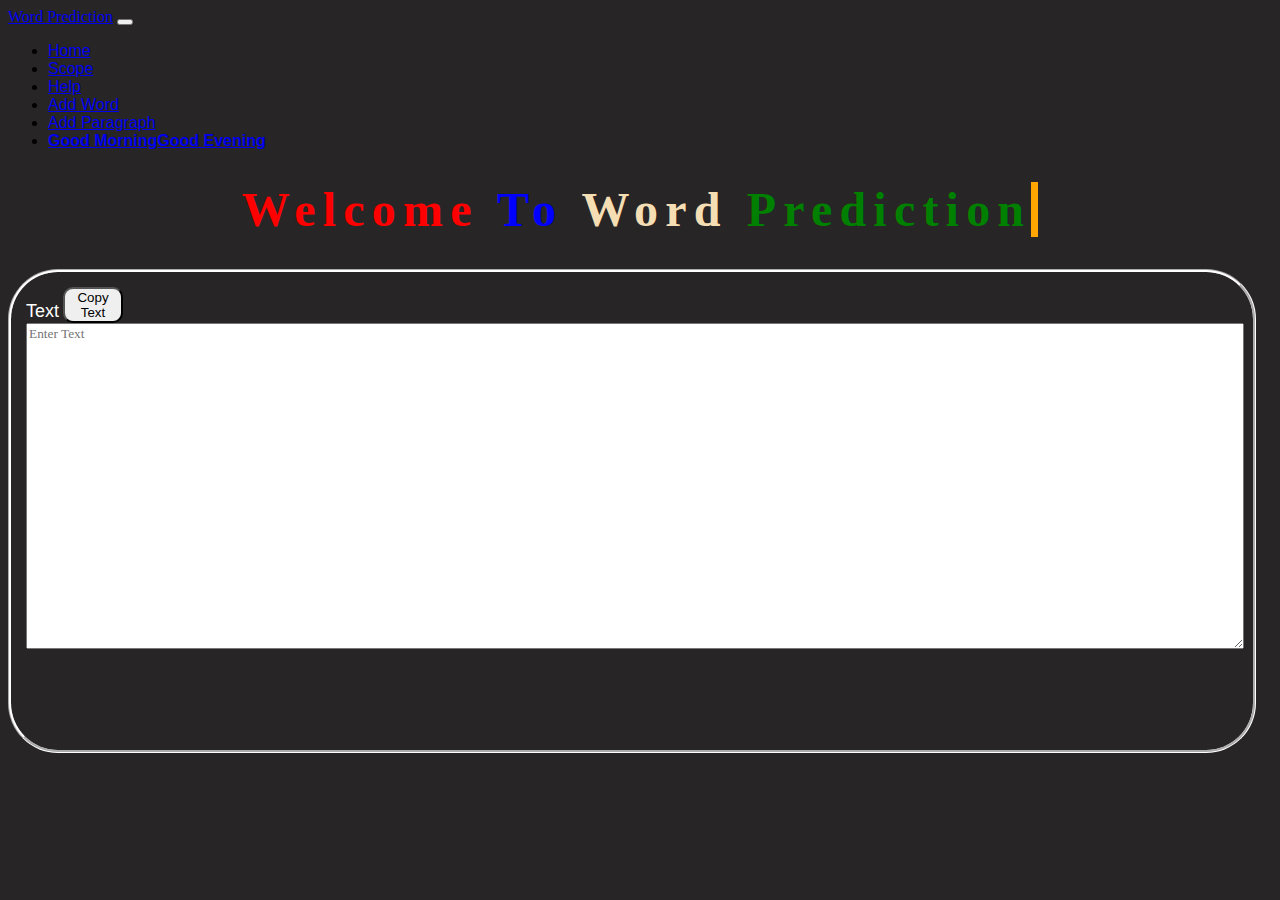
<file: index.html>
<!DOCTYPE html>
<html lang="en">

<head>
    <meta charset="UTF-8">
    <meta name="viewport" content="width=device-width, initial-scale=1.0">
    <link href="https://cdn.jsdelivr.net/npm/bootstrap@5.0.2/dist/css/bootstrap.min.css" rel="stylesheet" integrity="sha384-EVSTQN3/azprG1Anm3QDgpJLIm9Nao0Yz1ztcQTwFspd3yD65VohhpuuCOmLASjC" crossorigin="anonymous">
    <link rel="stylesheet" href="https://bootswatch.com/4/yeti/bootstrap.min.css">
    <link rel="stylesheet" href="style.css">
    <title>Predictions</title>
</head>

<body>

    <nav class="navbar navbar-expand-lg bg-dark">
        <div class="container-fluid">
            <a class="navbar-brand mx-3 fs-2 text-white fw-bold" href="#">Word Prediction</a>
            <button class="navbar-toggler" type="button" data-bs-toggle="collapse" data-bs-target="#navbarNav" aria-controls="navbarNav" aria-expanded="false" aria-label="Toggle navigation">
            <span class="navbar-toggler-icon"></span>
          </button>
            <div class="collapse navbar-collapse" id="navbarNav">
                <ul class="navbar-nav ms-auto">
                    <li class="nav-item mx-2 fs-5 fonts fw-bold">
                        <a class="nav-link text-danger active" aria-current="page" href="index.html">Home</a>
                    </li>
                    <!-- <li class="nav-item mx-2 fs-5 fonts fw-bold">
                <a class="nav-link text-danger" href="aim.html">Aim</a>
              </li> -->
                    <li class="nav-item mx-2 fs-5 fonts fw-bold">
                        <a class="nav-link text-danger" href="scope.html">Scope</a>
                    </li>
                    <li class="nav-item mx-2 fs-5 fonts fw-bold">
                        <a class="nav-link text-danger" href="help.html">Help</a>
                    </li>
                    <li class="nav-item mx-2 fs-5 fonts fw-bold">
                        <a class="nav-link  text-danger " href="word.html">Add Word</a>
                    </li>
                    <li class="nav-item mx-2 fs-5 fonts fw-bold">
                        <a class="nav-link text-danger" href="paragraphs.html">Add Paragraph</a>
                    </li>
                    <li class="nav-item mx-2 fs-5 fonts fw-bold">
                        <a class="nav-link disabled text-white" href="#" tabindex="-1" aria-disabled="true">
                            <script>
                                var d = new Date();
                                var time = d.getHours();
                                if (time < 12) {
                                    document.write("<b>Good Morning</b>");
                                }
                                if ((time < 17) && (time > 12)) {
                                    document.write("<b>Good Afternoon</b>");
                                }
                                if (time => 17) {
                                    document.write("<b>Good Evening</b>");
                                }
                            </script>
                        </a>
                    </li>
                </ul>
            </div>
        </div>
    </nav>

    <!-- <center>
        <h2 id="mainHeading">Software Engineering CSE3001 Project</h2>
    </center> -->

    <div class="typewriter">
        <h1>
            <span class="text-color1">Welcome</span>
            <span class="text-color2">To</span>
            <span class="text-color3">Word</span>
            <span class="text-color4">Prediction</span>
        </h1>
    </div>
    <!-- CONTAINER-1 -->
    <div class="container">

        <div class="form-container">
            <div class="form-group mx-2">
                <form id="Form">
                    <div class="d-flex">
                        <label class="inputLabel mx-5 fs-2 fw-bolder mx-auto" for="text_field1">Text</label>
                        <button class="text-center btn btn-outline-info m-2 p-2 fw-bold" onclick="myFunction()">Copy Text</button>
                    </div>
                    <textarea class="form-control m-2 p-3" name="text_field" id="text_field" autocomplete="off" placeholder="Enter Text"></textarea>
                </form>
            </div>
            <div class="button-container"></div>

        </div>
    </div>


</body>
<script src="index.js"></script>


</html>
</file>
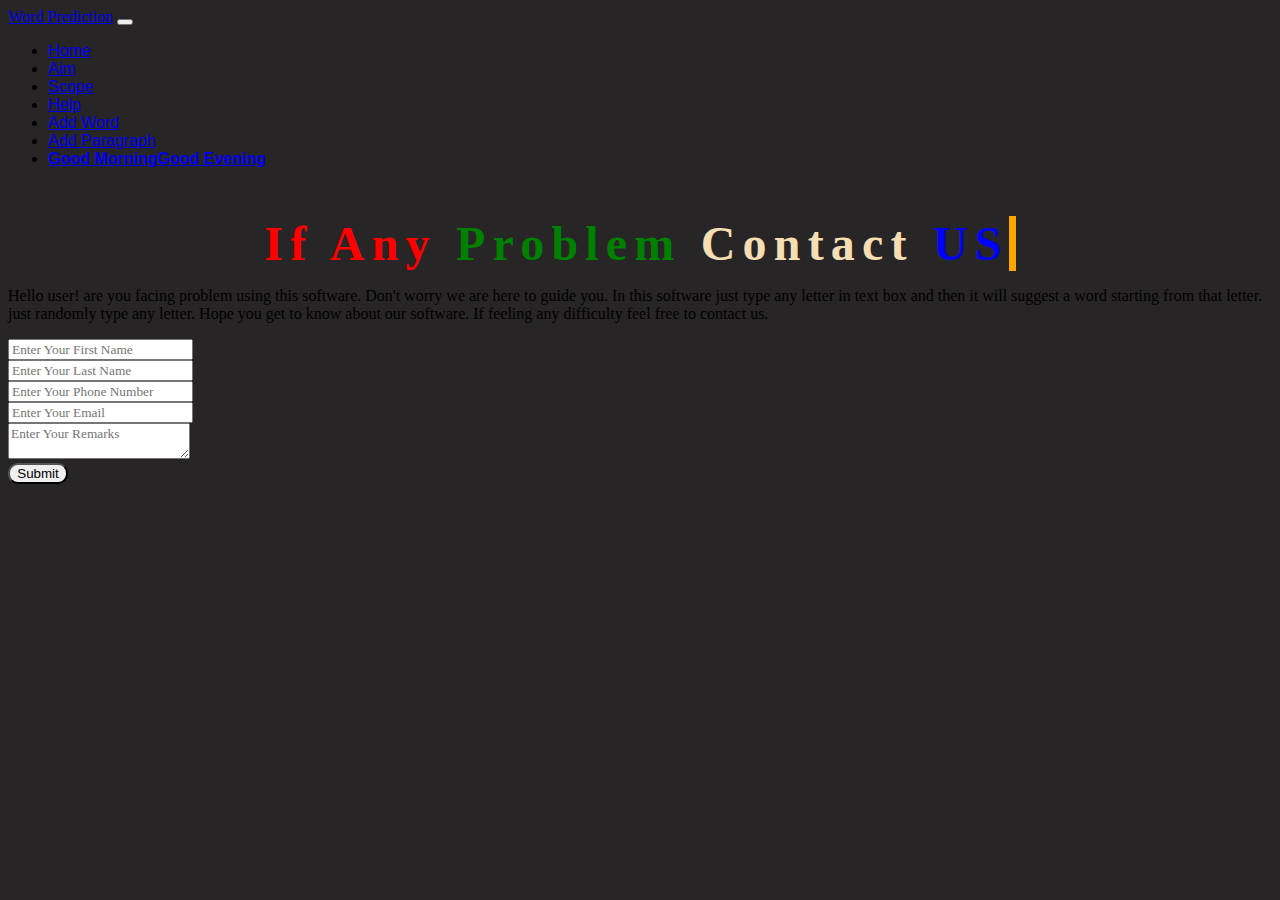
<file: help.html>
<!DOCTYPE html>
<html lang="en">

<head>
    <meta charset="UTF-8">
    <meta name="viewport" content="width=device-width, initial-scale=1.0">
    <link href="https://cdn.jsdelivr.net/npm/bootstrap@5.0.2/dist/css/bootstrap.min.css" rel="stylesheet" integrity="sha384-EVSTQN3/azprG1Anm3QDgpJLIm9Nao0Yz1ztcQTwFspd3yD65VohhpuuCOmLASjC" crossorigin="anonymous">
    <link rel="stylesheet" href="https://bootswatch.com/4/yeti/bootstrap.min.css">

    <link rel="stylesheet" href="style.css">
    <title>Predictions</title>
</head>
<nav class="navbar navbar-expand-lg bg-dark">
    <div class="container-fluid">
        <a class="navbar-brand mx-3 fs-2 text-white fw-bold" href="#">Word Prediction</a>
        <button class="navbar-toggler" type="button" data-bs-toggle="collapse" data-bs-target="#navbarNav" aria-controls="navbarNav" aria-expanded="false" aria-label="Toggle navigation">
            <span class="navbar-toggler-icon"></span>
          </button>
        <div class="collapse navbar-collapse" id="navbarNav">
            <ul class="navbar-nav ms-auto">
                <li class="nav-item mx-2 fs-5 fonts fw-bold">
                    <a class="nav-link text-danger active" aria-current="page" href="index.html">Home</a>
                </li>
                <li class="nav-item mx-2 fs-5 fonts fw-bold">
                    <a class="nav-link text-danger" href="aim.html">Aim</a>
                </li>
                <li class="nav-item mx-2 fs-5 fonts fw-bold">
                    <a class="nav-link text-danger" href="scope.html">Scope</a>
                </li>
                <li class="nav-item mx-2 fs-5 fonts fw-bold">
                    <a class="nav-link text-danger" href="help.html">Help</a>
                </li>
                <li class="nav-item mx-2 fs-5 fonts fw-bold">
                    <a class="nav-link  text-danger " href="word.html">Add Word</a>
                </li>
                <li class="nav-item mx-2 fs-5 fonts fw-bold">
                    <a class="nav-link text-danger" href="paragraphs.html">Add Paragraph</a>
                </li>
                <li class="nav-item mx-2 fs-5 fonts fw-bold">
                    <a class="nav-link disabled text-white" href="#" tabindex="-1" aria-disabled="true">
                        <script>
                            var d = new Date();
                            var time = d.getHours();

                            if (time < 12) {
                                document.write("<b>Good Morning</b>");
                            }
                            if ((time < 17) && (time > 12)) {
                                document.write("<b>Good Afternoon</b>");
                            }
                            if (time => 17) {
                                document.write("<b>Good Evening</b>");
                            }
                        </script>
                    </a>
                </li>
            </ul>
        </div>
    </div>
</nav>

<div class="container">
    <div class="d-inline-block">
        <div class="typewriter text-center my-3">
            <h1>
                <span class="text-color1">If Any</span>
                <span class="text-color4">Problem</span>
                <span class="text-color3">Contact</span>
                <span class="text-color2">US</span>
            </h1>
        </div>
        <!-- CONTAINER-1 -->
        <div class="d-inline-block">
            <div class="d-inline-block">
                <p class="text-center fs-5 mx-5 w-100 text-white">
                    Hello user! are you facing problem using this software. Don't worry we are here to guide you. In this software just type any letter in text box and then it will suggest a word starting from that letter. just randomly type any letter. Hope you get to know
                    about our software. If feeling any difficulty feel free to contact us.
                </p>
                <div class="form">
                    <form method="POST" action="connect.php">
                </div>
                <div class="d-inline-block w-100 text-center mx-auto">
                    <div class="row m-3">
                        <div class="col-6">
                            <!-- <label>First Name:</label> -->
                            <input name='fname' id='fname' class="w-100 p-2 fs-5 m-1" type="text" placeholder="Enter Your First Name" required>
                        </div>
                        <div class="col-6">
                            <!-- <label>Last Name:</label> -->
                            <input name="lname" id="lname" class="w-100 p-2 fs-5 m-1" type="text" placeholder="Enter Your Last Name" required>
                        </div>
                    </div>
                    <div class="row m-3">
                        <div class="col-6">
                            <!-- <label>Phone Number:</label> -->
                            <input name="phn" id=" phn" class="w-100 p-2 fs-5 m-1" type="number" placeholder="Enter Your Phone Number" required>
                        </div>
                        <div class="col-6">
                            <!-- <label>Email:</label> -->
                            <input name="email" id="email" class="w-100 p-2 fs-5 m-1" type="email" placeholder="Enter Your Email" required>
                        </div>
                    </div>
                    <div class="row m-3">
                        <div class="col-12">
                            <!-- <label>Address 1:</label> -->
                            <textarea name="mesg" id="message" class="w-100 p-2 fs-5 m-1" type="text" placeholder="Enter Your Remarks" required></textarea>
                        </div>
                    </div>
                    <button class="btn btn-success w-25 fs-5 text-center" type="submit" name="submit" value="submit">Submit</button>
                </div>
            </div>
        </div>
        </form>
    </div>
    </body>
    <script src="index.js "></script>

</html>
</file>
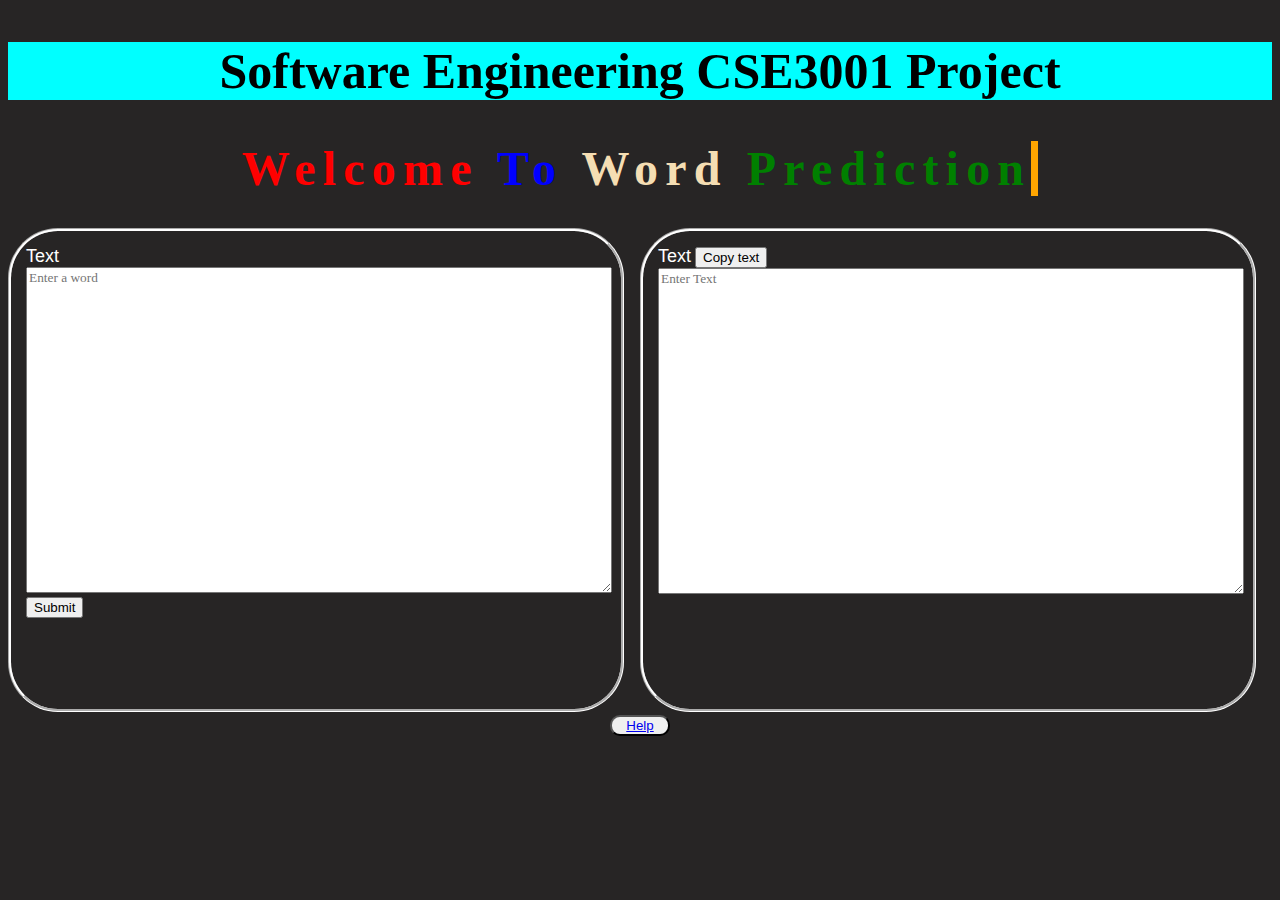
<file: index1.html>
<!DOCTYPE html>
<html lang="en">

<head>
    <meta charset="UTF-8">
    <meta name="viewport" content="width=device-width, initial-scale=1.0">
    <link rel="stylesheet" href="https://bootswatch.com/4/yeti/bootstrap.min.css">
    <link rel="stylesheet" href="style.css">
    <title>Predictions</title>
</head>

<body>
    <center>
        <h2 id="mainHeading">Software Engineering CSE3001 Project</h2>
    </center>

    <div class="typewriter">
        <h1>
            <span class="text-color1">Welcome</span>
            <span class="text-color2">To</span>
            <span class="text-color3">Word</span>
            <span class="text-color4">Prediction</span>
        </h1>
    </div>
    <!-- CONTAINER-1 -->
    <div class="container">
        <div class="form-container1">
            <form action="addWord.php" method="get">

                <div class="main">
                    <label class="inputLabel" for="text_field">Text</label><br>
                    <textarea class="form-control" name="TEXT" type=" text " id="word " placeholder="Enter a word "></textarea>
                </div>
                <div class="click">
                    <button class="btn1" onclick="addWord()">Submit</button>
                </div>

            </form>
        </div>

        <div class="form-container">
            <div class="form-group">
                <form id="Form">
                    <label class="inputLabel" for="text_field1">Text</label>
                    <button onclick="myFunction()">Copy text</button>
                    <textarea class="form-control" name="text_field" id="text_field" autocomplete="off" placeholder="Enter Text"></textarea>
                </form>
            </div>
            <div class="button-container"></div>

        </div>


    </div>

    <div class="help">
        <button class="btn"><a href="help.html" target="_blank" rel="noopener noreferrer">Help</a></button>
    </div>

</body>
<script src="index.js"></script>


</html>
</file>
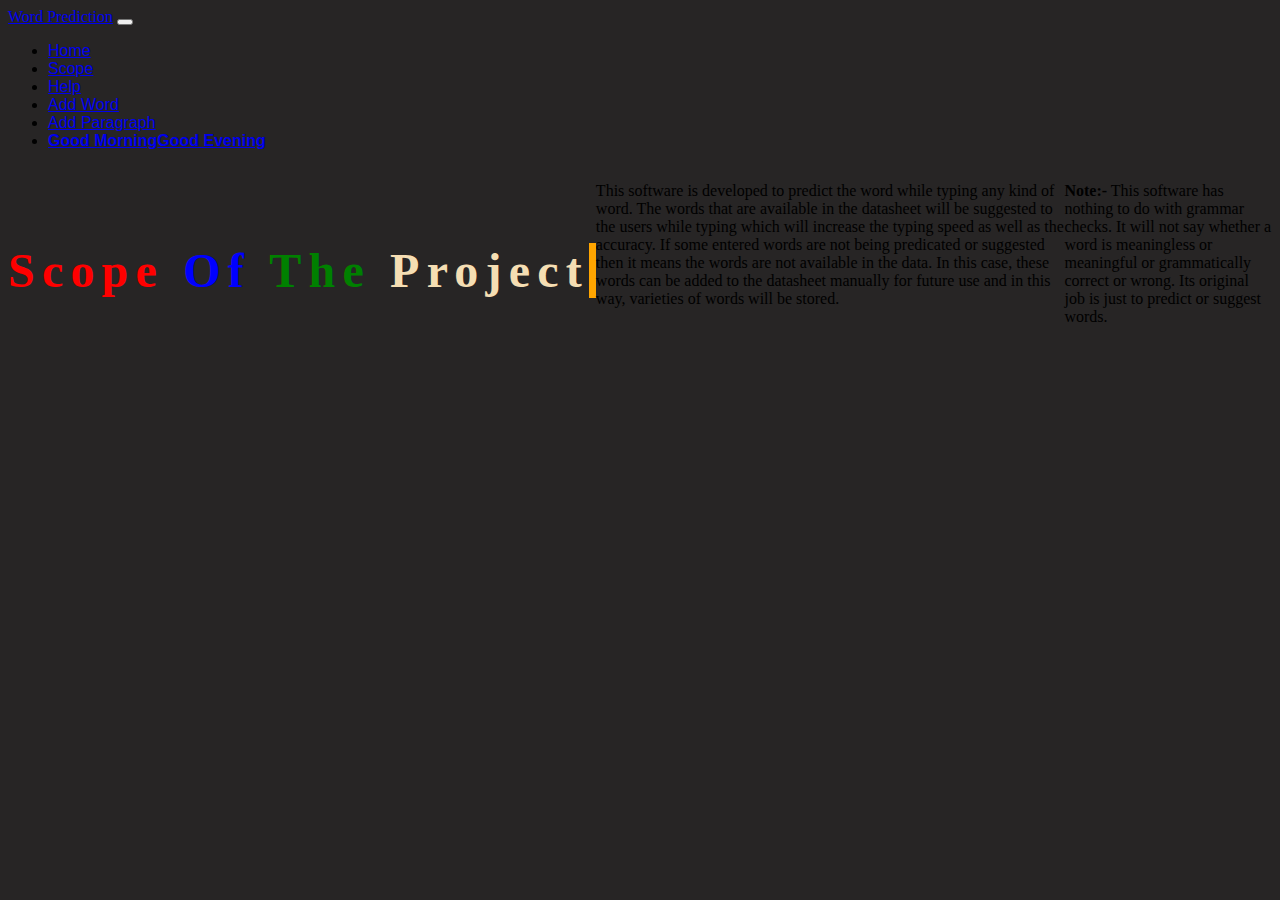
<file: scope.html>
<!DOCTYPE html>
<html lang="en">

<head>
    <meta charset="UTF-8">
    <meta name="viewport" content="width=device-width, initial-scale=1.0">
    <link href="https://cdn.jsdelivr.net/npm/bootstrap@5.0.2/dist/css/bootstrap.min.css" rel="stylesheet" integrity="sha384-EVSTQN3/azprG1Anm3QDgpJLIm9Nao0Yz1ztcQTwFspd3yD65VohhpuuCOmLASjC" crossorigin="anonymous">
    <link rel="stylesheet" href="https://bootswatch.com/4/yeti/bootstrap.min.css">
    <link rel="stylesheet" href="style.css">
    <title>Predictions</title>
</head>

<body>
    <nav class="navbar navbar-expand-lg bg-dark">
        <div class="container-fluid">
            <a class="navbar-brand mx-3 fs-2 text-white fw-bold" href="#">Word Prediction</a>
            <button class="navbar-toggler" type="button" data-bs-toggle="collapse" data-bs-target="#navbarNav" aria-controls="navbarNav" aria-expanded="false" aria-label="Toggle navigation">
            <span class="navbar-toggler-icon"></span>
          </button>
            <div class="collapse navbar-collapse" id="navbarNav">
                <ul class="navbar-nav ms-auto">
                    <li class="nav-item mx-2 fs-5 fonts fw-bold">
                        <a class="nav-link text-danger active" aria-current="page" href="index.html">Home</a>
                    </li>
                    <!-- <li class="nav-item mx-2 fs-5 fonts fw-bold">
                <a class="nav-link text-danger" href="aim.html">Aim</a>
              </li> -->
                    <li class="nav-item mx-2 fs-5 fonts fw-bold">
                        <a class="nav-link text-danger" href="scope.html">Scope</a>
                    </li>
                    <li class="nav-item mx-2 fs-5 fonts fw-bold">
                        <a class="nav-link text-danger" href="help.html">Help</a>
                    </li>
                    <li class="nav-item mx-2 fs-5 fonts fw-bold">
                        <a class="nav-link  text-danger " href="word.html">Add Word</a>
                    </li>
                    <li class="nav-item mx-2 fs-5 fonts fw-bold">
                        <a class="nav-link text-danger" href="paragraphs.html">Add Paragraph</a>
                    </li>
                    <li class="nav-item mx-2 fs-5 fonts fw-bold">
                        <a class="nav-link disabled text-white" href="#" tabindex="-1" aria-disabled="true">
                            <script>
                                var d = new Date();
                                var time = d.getHours();

                                if (time < 12) {
                                    document.write("<b>Good Morning</b>");
                                }
                                if ((time < 17) && (time > 12)) {
                                    document.write("<b>Good Afternoon</b>");
                                }
                                if (time => 17) {
                                    document.write("<b>Good Evening</b>");
                                }
                            </script>
                        </a>
                    </li>
                </ul>
            </div>
        </div>
    </nav>

    <div class="container d-inline-block mx-5">
        <div class="typewriter">
            <h1>
                <span class="text-color1">Scope</span>
                <span class="text-color2">Of</span>
                <span class="text-color4">The</span>
                <span class="text-color3">Project</span>
            </h1>
        </div>
        <h2 class="text-center m-5 fs-1 text-primary fw-bold w-100"></h2>
        <p class="justify-content text-white fs-5 mx-5 p-3 text-center">
            This software is developed to predict the word while typing any kind of word. The words that are available in the datasheet will be suggested to the users while typing which will increase the typing speed as well as the accuracy. If some entered words
            are not being predicated or suggested then it means the words are not available in the data. In this case, these words can be added to the datasheet manually for future use and in this way, varieties of words will be stored.

        </p>
        <p class="justify-content text-white fs-5 mx-5 p-3 text-center">
            <b class="fs-3 ">Note:-</b> This software has nothing to do with grammar checks. It will not say whether a word is meaningless or meaningful or grammatically correct or wrong. Its original job is just to predict or suggest words.
        </p>
    </div>

</body>

</html>
</file>
<file: style.css>
body {
    background: rgb(39, 37, 37);
    height: 100%;
}

.container {
    display: flex;
}

#mainHeading {
    font-family: 'Times New Roman', Times, serif;
    font-size: 50px;
    font-weight: bold;
    background-color: aqua;
}

#suggestionText {
    margin: auto;
    font-family: 'Trebuchet MS', 'Lucida Sans Unicode', 'Lucida Grande', 'Lucida Sans', Arial, sans-serif;
    font-size: 20px;
}

.container .form-container1 {
    margin-top: 2rem;
    margin-right: 1rem;
    /* margin: auto; */
    width: 100%;
    border-radius: 50px;
    height: 35vw;
    /* height: 320px; */
    padding: 15px;
    border: groove white;
    /* display: block;
    width: 100%;
    height: 5px;
    padding: 15px;
    font-size: .9375rem;
    font-weight: 400;
    line-height: 1.5;
    color: white;
    background-color: #fff;
    background-clip: padding-box;
    border: groove white;
    border-radius: 15px;
    transition: border-color .15s */
}

.container .form-container {
    margin-top: 2rem;
    margin-right: 1rem;
    /* margin: auto; */
    width: 100%;
    border-radius: 50px;
    height: 35vw;
    /* height: 320px; */
    padding: 15px;
    border: groove white;
    /* display: block;
    width: 100%;
    height: 5px;
    padding: 15px;
    font-size: .9375rem;
    font-weight: 400;
    line-height: 1.5;
    color: white;
    background-color: #fff;
    background-clip: padding-box;
    border: groove white;
    border-radius: 15px;
    transition: border-color .15s */
}

.inputLabel {
    color: white;
    font-family: 'Trebuchet MS', 'Lucida Sans Unicode', 'Lucida Grande', 'Lucida Sans', Arial, sans-serif;
    font-size: 18px;
    font-weight: 500;
}

.click {
    font-family: 'Trebuchet MS', 'Lucida Sans Unicode', 'Lucida Grande', 'Lucida Sans', Arial, sans-serif;
    border-radius: 10px;
}

 ::placeholder {
    font-family: 'Times New Roman', Times, serif;
}

.help {
    text-align: center;
    font-size: 20px;
    /* border: groove white; */
    border-radius: 15px;
    /* width: fit-content; */
}

.btn {
    border-color: black;
    border-radius: 10px;
    width: 60px;
}

.btn:hover {
    background: rgb(105, 95, 95);
    text-decoration: solid;
    color: white;
    width: 60px;
}

.inputLabel:hover{
    color: brown;
}

.typewriter {
    margin: auto;
    width: fit-content;
}

#Form textarea {
    width: 100%;
    height: 25vw;
    /* font-family: 'Gill Sans', 'Gill Sans MT', Calibri, 'Trebuchet MS', sans-serif; */
}

.main textarea{
    width: 100%;
    height: 25vw;
    /* font-family: 'Gill Sans', 'Gill Sans MT', Calibri, 'Trebuchet MS', sans-serif; */
}

.fonts{
    font-family: sans-serif;
}

textarea::after {
    background-color: blue !important;
}

.typewriter h1 {
    overflow: hidden;
    color: antiquewhite;
    font-weight: bolder;
    font-size: 3rem;
    font-family: san serif;
    /* Ensures the content is not revealed until the animation */
    border-right: .15em solid orange;
    /* The typwriter cursor */
    white-space: nowrap;
    /* Keeps the content on a single line */
    margin: 0 auto;
    margin-top: 2rem;
    /* Gives that scrolling effect as the typing happens */
    letter-spacing: .15em;
    /* Adjust as needed */
    animation: typing 7s steps(50, end) infinite, blink-caret .90s step-end infinite;
}

@keyframes typing {
    from {
        width: 0
    }
    to {
        width: 100%
    }
}


/* The typewriter cursor effect */

@keyframes blink-caret {
    from,
    to {
        border-color: transparent
    }
    50% {
        border-color: orange;
    }
}

.text-color1 {
    color: red;
}

.text-color2 {
    color: blue;
}

.text-color3 {
    color: wheat;
}

.text-color4 {
    color: green;
}
</file>
